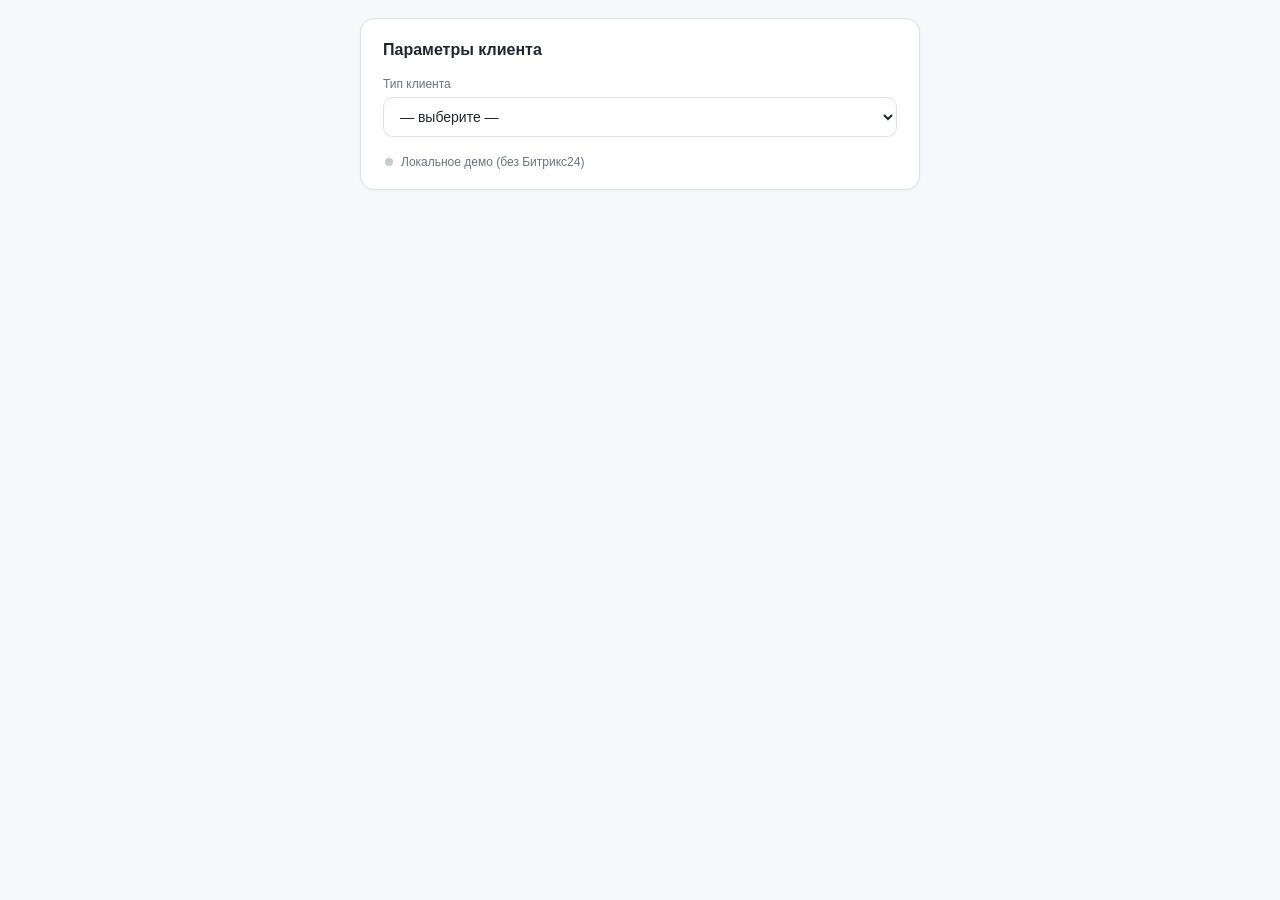
<file: index.html>
<!DOCTYPE html>
<html lang="ru">
<head>
  <meta charset="utf-8" />
  <meta name="viewport" content="width=device-width, initial-scale=1" />
  <title>Зависимые поля сделки</title>
  <link rel="stylesheet" href="styles.css" />
  <!-- BX24 JS SDK подключается автоматически, когда страница открыта как приложение Б24 -->
  <script src="//api.bitrix24.com/api/v1/"></script>
</head>
<body>
  <form class="df-form" id="form" onsubmit="return false;">
    <h2 class="df-title" id="title">Параметры клиента</h2>
    <div id="admin" class="df-admin" style="display:none;"></div>
    <div id="fields"></div>
    <div class="df-status" id="status">
      <span class="df-status__dot"></span>
      <span class="df-status__text">Загрузка…</span>
    </div>
  </form>

  <script src="schema.js"></script>
  <script src="engine.js"></script>
  <script src="app.js"></script>
</body>
</html>
</file>
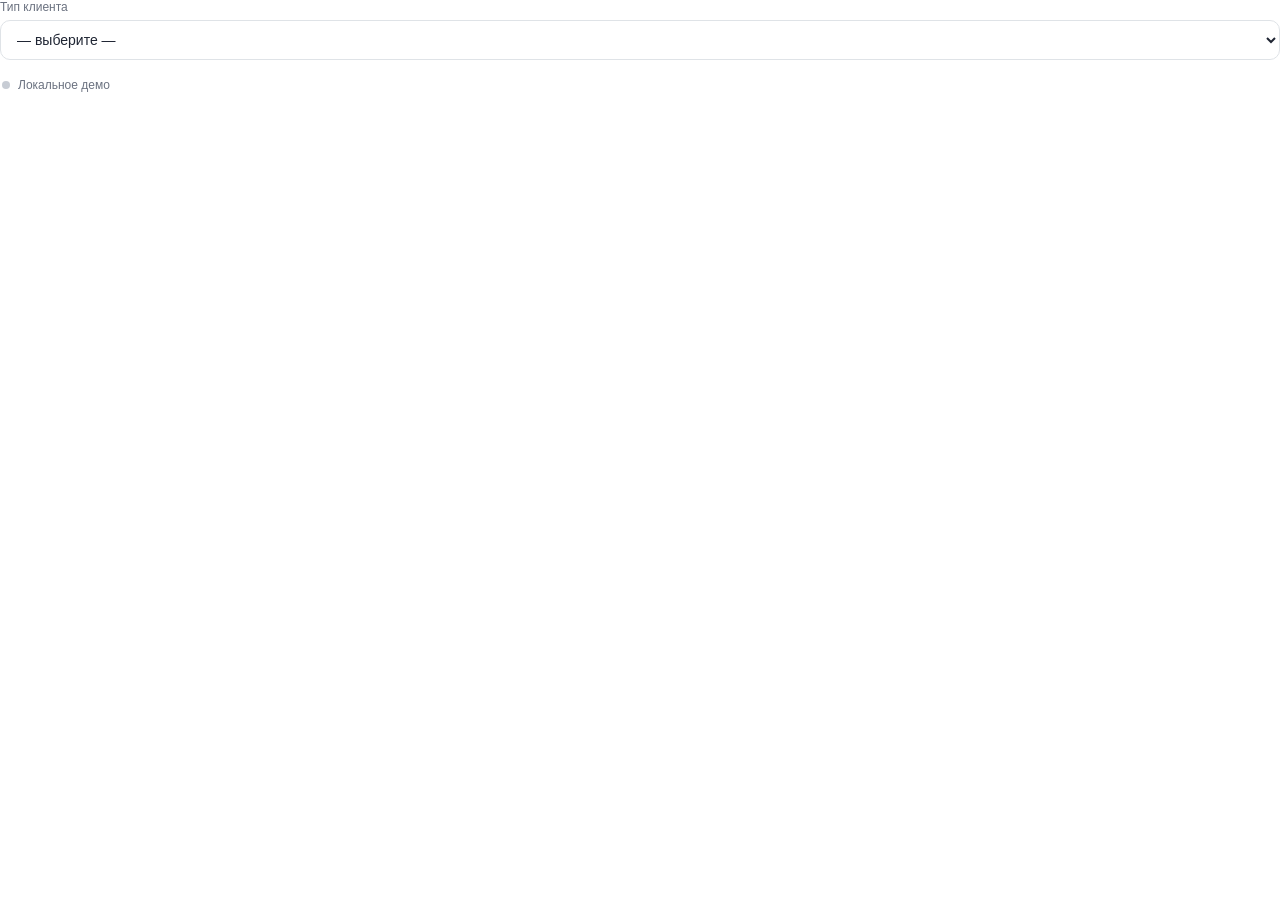
<file: field.html>
<!DOCTYPE html>
<html lang="ru">
<head>
  <meta charset="utf-8" />
  <meta name="viewport" content="width=device-width, initial-scale=1" />
  <title>Зависимые поля (инлайн)</title>
  <link rel="stylesheet" href="styles.css" />
  <script src="//api.bitrix24.com/api/v1/"></script>
  <style>
    /* В инлайн-режиме внутри карточки убираем внешнюю «карточку»-рамку и отступы */
    body { background: transparent; padding: 0; }
    .df-form { border: 0; box-shadow: none; padding: 0; max-width: 100%; }
    .df-title { display: none; }
  </style>
</head>
<body>
  <form class="df-form" id="form" onsubmit="return false;">
    <div id="fields"></div>
    <div class="df-status" id="status">
      <span class="df-status__dot"></span>
      <span class="df-status__text">Загрузка…</span>
    </div>
  </form>

  <script src="schema.js"></script>
  <script src="engine.js"></script>
  <script>
    (function () {
      var statusEl = document.getElementById('status');
      var statusText = statusEl.querySelector('.df-status__text');
      var FIELD_CODES = window.FORM_SCHEMA.map(function (f) { return f.code; });
      var form = null, dealId = null, saveTimer = null;

      function setStatus(state, t) {
        statusEl.classList.remove('is-saving', 'is-saved', 'is-error');
        if (state) statusEl.classList.add('is-' + state);
        statusText.textContent = t;
      }

      // Подгоняем высоту iframe под контент при появлении/скрытии полей.
      function autosize() {
        var h = document.body.scrollHeight || document.documentElement.scrollHeight;
        if (BX24 && BX24.resizeWindow) BX24.resizeWindow(document.body.scrollWidth, h);
        else if (BX24 && BX24.fitWindow) BX24.fitWindow();
      }

      function scheduleSave() {
        if (saveTimer) clearTimeout(saveTimer);
        setStatus('saving', 'Сохранение…');
        saveTimer = setTimeout(saveNow, 600);
      }
      function saveNow() {
        if (!dealId) { setStatus('error', 'Нет ID сделки'); return; }
        var values = form.getValues(), fields = {};
        FIELD_CODES.forEach(function (c) { fields[c] = values[c] || ''; });
        BX24.callMethod('crm.deal.update', { id: dealId, fields: fields }, function (res) {
          setStatus(res.error() ? 'error' : 'saved', res.error() ? 'Ошибка' : 'Сохранено');
        });
      }

      function start() {
        var info = BX24.placement.info ? BX24.placement.info() : null;
        var o = (info && info.options) || {};
        // В контексте пользовательского типа поля ID сущности приходит так:
        dealId = o.ENTITY_VALUE_ID || o.ID || o.ENTITY_ID || null;

        form = new DependentForm({
          root: document.getElementById('fields'),
          schema: window.FORM_SCHEMA,
          onChange: function () { scheduleSave(); setTimeout(autosize, 320); },
        });

        if (!dealId) {
          setStatus(null, 'Сделка не определена (демо)');
          form.setValues({});
          autosize();
          return;
        }

        BX24.callMethod('crm.deal.get', { id: dealId }, function (res) {
          if (res.error()) { setStatus('error', 'Не удалось загрузить сделку'); return; }
          var deal = res.data(), initial = {};
          FIELD_CODES.forEach(function (c) { initial[c] = deal[c] || ''; });
          form.setValues(initial);
          setStatus('saved', 'Готово');
          setTimeout(autosize, 320);
        });
      }

      if (typeof BX24 !== 'undefined') { BX24.init(start); }
      else {
        form = new DependentForm({ root: document.getElementById('fields'), schema: window.FORM_SCHEMA, onChange: function(){} });
        form.setValues({});
        setStatus(null, 'Локальное демо');
      }
    })();
  </script>
</body>
</html>
</file>
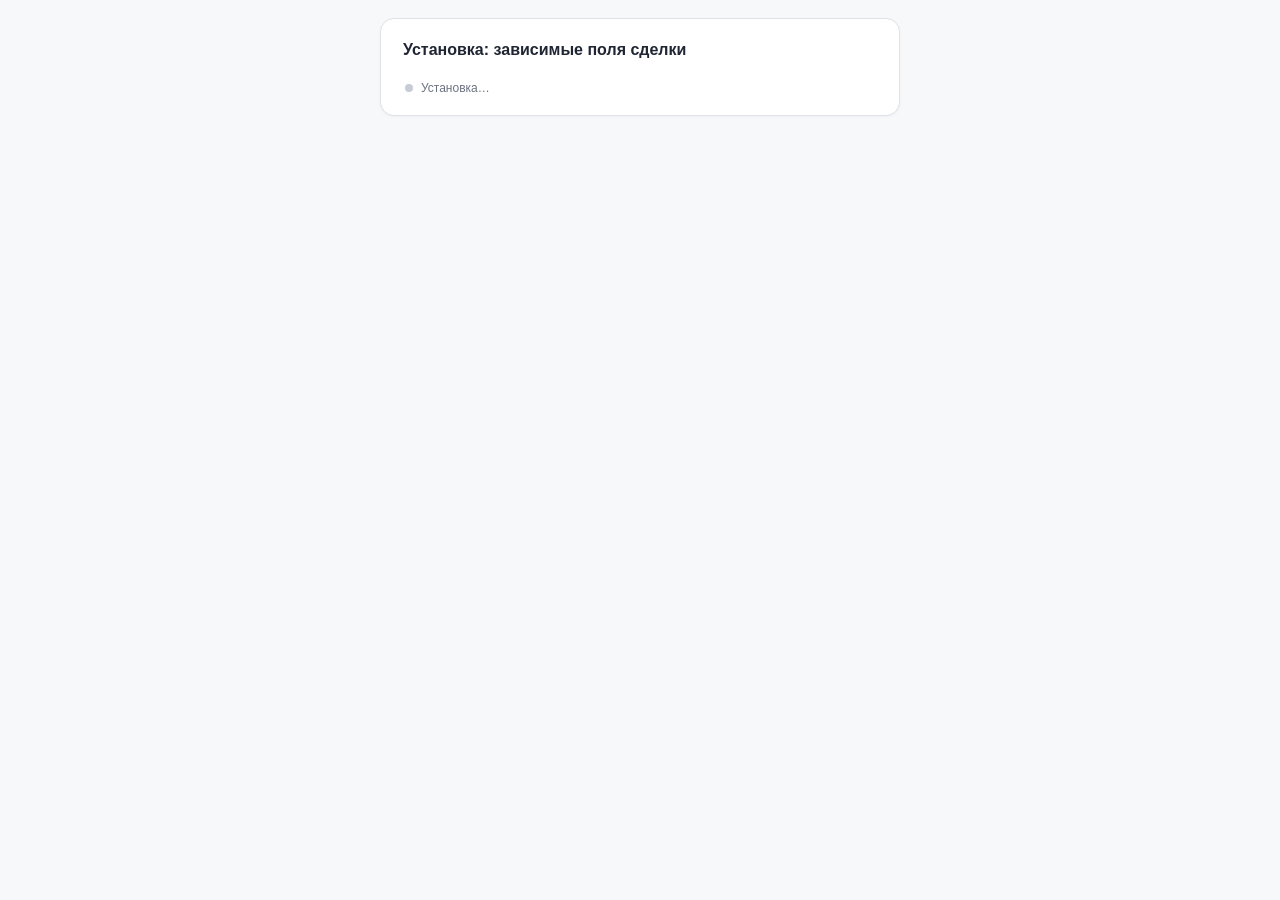
<file: install.html>
<!DOCTYPE html>
<html lang="ru">
<head>
  <meta charset="utf-8" />
  <meta name="viewport" content="width=device-width, initial-scale=1" />
  <title>Установка приложения</title>
  <link rel="stylesheet" href="styles.css" />
  <script src="//api.bitrix24.com/api/v1/"></script>
</head>
<body>
  <div class="df-form" style="max-width:520px;">
    <h2 class="df-title">Установка: зависимые поля сделки</h2>
    <div class="df-status" id="status">
      <span class="df-status__dot"></span>
      <span class="df-status__text">Установка…</span>
    </div>
  </div>

  <script>
    (function () {
      // Адрес обработчика вычисляем от текущего расположения install.html,
      // чтобы работало и на GitHub Pages, и при ZIP-хостинге внутри Битрикса.
      var HANDLER = new URL('index.html', location.href).href;
      var statusEl = document.getElementById('status');
      var txt = statusEl.querySelector('.df-status__text');
      function set(state, t) {
        statusEl.classList.remove('is-saving', 'is-saved', 'is-error');
        if (state) statusEl.classList.add('is-' + state);
        txt.textContent = t;
      }

      BX24.init(function () {
        // Привязываем встройку в детальную карточку сделки.
        BX24.callMethod('placement.bind', {
          PLACEMENT: 'CRM_DEAL_DETAIL_TAB',
          HANDLER: HANDLER,
          TITLE: 'Параметры клиента',
          DESCRIPTION: 'Зависимые поля сделки'
        }, function (res) {
          if (res.error() && String(res.error()).indexOf('exist') === -1) {
            set('error', 'Ошибка привязки: ' + res.error());
          } else {
            set('saved', 'Установлено ✓ Откройте карточку сделки.');
          }
          // Завершаем установку приложения в любом случае.
          if (BX24.installFinish) BX24.installFinish();
        });
      });
    })();
  </script>
</body>
</html>
</file>
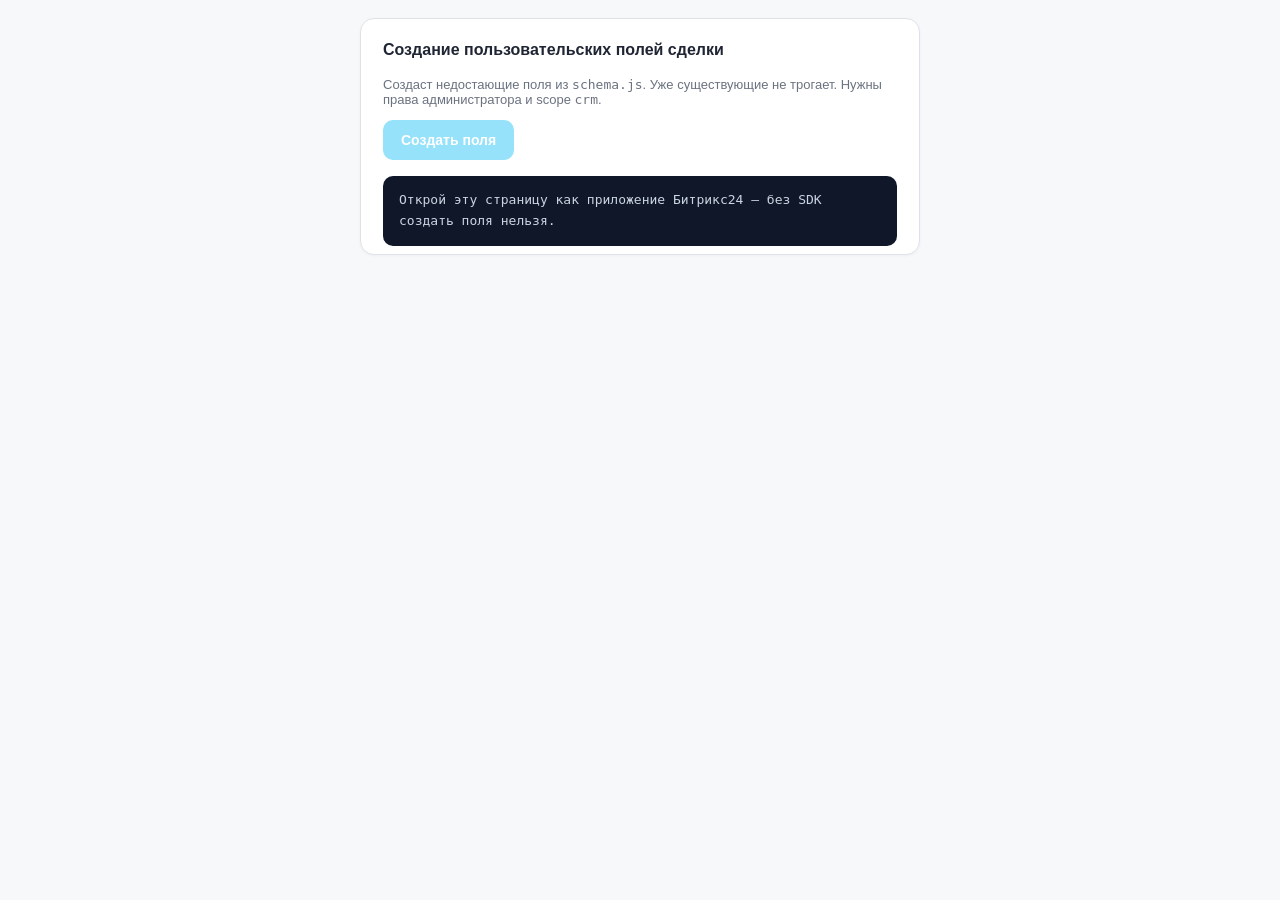
<file: setup.html>
<!DOCTYPE html>
<html lang="ru">
<head>
  <meta charset="utf-8" />
  <meta name="viewport" content="width=device-width, initial-scale=1" />
  <title>Установка полей сделки</title>
  <link rel="stylesheet" href="styles.css" />
  <script src="//api.bitrix24.com/api/v1/"></script>
  <style>
    .setup { max-width: 560px; margin: 0 auto; }
    .setup__btn {
      appearance: none; border: 0; cursor: pointer;
      background: var(--df-accent); color: #fff; font-weight: 600;
      font-size: 14px; padding: 12px 18px; border-radius: 10px;
    }
    .setup__btn:disabled { opacity: .5; cursor: default; }
    .setup__log {
      margin-top: 16px; font-size: 13px; line-height: 1.6;
      background: #0f1729; color: #cbd5e1; border-radius: 10px;
      padding: 14px 16px; white-space: pre-wrap; min-height: 60px;
      font-family: ui-monospace, "SFMono-Regular", Menlo, Consolas, monospace;
    }
  </style>
</head>
<body>
  <div class="df-form setup">
    <h2 class="df-title">Создание пользовательских полей сделки</h2>
    <p style="font-size:13px;color:#6b7280;margin-top:0;">
      Создаст недостающие поля из <code>schema.js</code>. Уже существующие
      не трогает. Нужны права администратора и scope <code>crm</code>.
    </p>
    <button class="setup__btn" id="run">Создать поля</button>
    <div class="setup__log" id="log">Готов к запуску…</div>
  </div>

  <script src="schema.js"></script>
  <script src="setup-fields.js"></script>
  <script>
    (function () {
      const logEl = document.getElementById('log');
      const btn = document.getElementById('run');
      function log(line) { logEl.textContent += '\n' + line; }

      function start() {
        btn.disabled = true;
        logEl.textContent = 'Старт…';
        ensureDealFields(window.FORM_SCHEMA, log, (result) => {
          log('—');
          log('Создано: ' + result.created.length +
              ', уже было: ' + result.existed.length +
              ', ошибок: ' + result.errors.length);
          if (result.errors.length === 0) log('Готово ✓ Можно открывать карточку сделки.');
          btn.disabled = false;
          if (typeof BX24 !== 'undefined') BX24.fitWindow();
        });
      }

      if (typeof BX24 !== 'undefined') {
        BX24.init(() => { btn.addEventListener('click', start); });
      } else {
        logEl.textContent = 'Открой эту страницу как приложение Битрикс24 — ' +
          'без SDK создать поля нельзя.';
        btn.disabled = true;
      }
    })();
  </script>
</body>
</html>
</file>
<file: styles.css>
/* styles.css — аккуратный вид + плавное появление полей */

:root {
  --df-bg: #ffffff;
  --df-border: #dfe3e7;
  --df-border-focus: #2fc6f6;
  --df-text: #1f2533;
  --df-label: #6b7280;
  --df-accent: #2fc6f6;
  --df-radius: 10px;
  --df-gap: 14px;
}

* { box-sizing: border-box; }

body {
  margin: 0;
  font-family: -apple-system, "Segoe UI", Roboto, Helvetica, Arial, sans-serif;
  color: var(--df-text);
  background: #f6f8fa;
  padding: 18px;
}

.df-form {
  max-width: 560px;
  margin: 0 auto;
  background: var(--df-bg);
  border: 1px solid var(--df-border);
  border-radius: 14px;
  padding: 22px 22px 8px;
  box-shadow: 0 1px 3px rgba(16, 24, 40, 0.04);
}

.df-title {
  font-size: 16px;
  font-weight: 600;
  margin: 0 0 18px;
}

/* Ключ к плавному появлению: анимируем grid-template-rows 0fr -> 1fr.
   Это даёт авто-высоту без фиксированного max-height и без рывков. */
.df-field {
  display: grid;
  grid-template-rows: 0fr;
  opacity: 0;
  transform: translateY(-4px);
  transition: grid-template-rows .28s ease, opacity .28s ease, transform .28s ease, margin .28s ease;
  margin-bottom: 0;
}

.df-field.is-visible {
  grid-template-rows: 1fr;
  opacity: 1;
  transform: translateY(0);
  margin-bottom: var(--df-gap);
}

.df-field__inner {
  overflow: hidden; /* обязательно для трюка с grid-rows */
  min-height: 0;
}

.df-label {
  display: block;
  font-size: 12px;
  font-weight: 500;
  color: var(--df-label);
  margin-bottom: 6px;
}

.df-input {
  width: 100%;
  padding: 10px 12px;
  font-size: 14px;
  color: var(--df-text);
  background: #fff;
  border: 1px solid var(--df-border);
  border-radius: var(--df-radius);
  outline: none;
  transition: border-color .15s ease, box-shadow .15s ease;
}

.df-input:focus {
  border-color: var(--df-border-focus);
  box-shadow: 0 0 0 3px rgba(47, 198, 246, 0.15);
}

textarea.df-input { resize: vertical; }

.df-status {
  display: flex;
  align-items: center;
  gap: 8px;
  font-size: 12px;
  color: var(--df-label);
  min-height: 20px;
  padding: 4px 2px 12px;
}
.df-status__dot {
  width: 8px; height: 8px; border-radius: 50%;
  background: #c7ccd4; transition: background .2s ease;
}
.df-status.is-saving .df-status__dot { background: #f6b73c; }
.df-status.is-saved  .df-status__dot { background: #3ecf8e; }
.df-status.is-error  .df-status__dot { background: #ef5350; }

/* Админ-панель (режим настройки, открыто из меню) */
.df-admin { margin-bottom: 18px; }
.df-admin__hint { font-size: 13px; color: var(--df-label); margin: 0 0 10px; }
.df-admin__hint code { background: #eef1f4; padding: 1px 5px; border-radius: 5px; }
.df-btn {
  appearance: none; border: 0; cursor: pointer;
  background: var(--df-accent); color: #fff; font-weight: 600;
  font-size: 13px; padding: 10px 14px; border-radius: 10px;
  margin: 0 8px 10px 0;
}
.df-btn--ghost { background: #eef1f4; color: var(--df-text); }
.df-admin__log {
  margin: 6px 0 14px; font-size: 12px; line-height: 1.5;
  background: #0f1729; color: #cbd5e1; border-radius: 10px;
  padding: 12px 14px; white-space: pre-wrap; min-height: 20px;
  font-family: ui-monospace, "SFMono-Regular", Menlo, Consolas, monospace;
}
</file>
